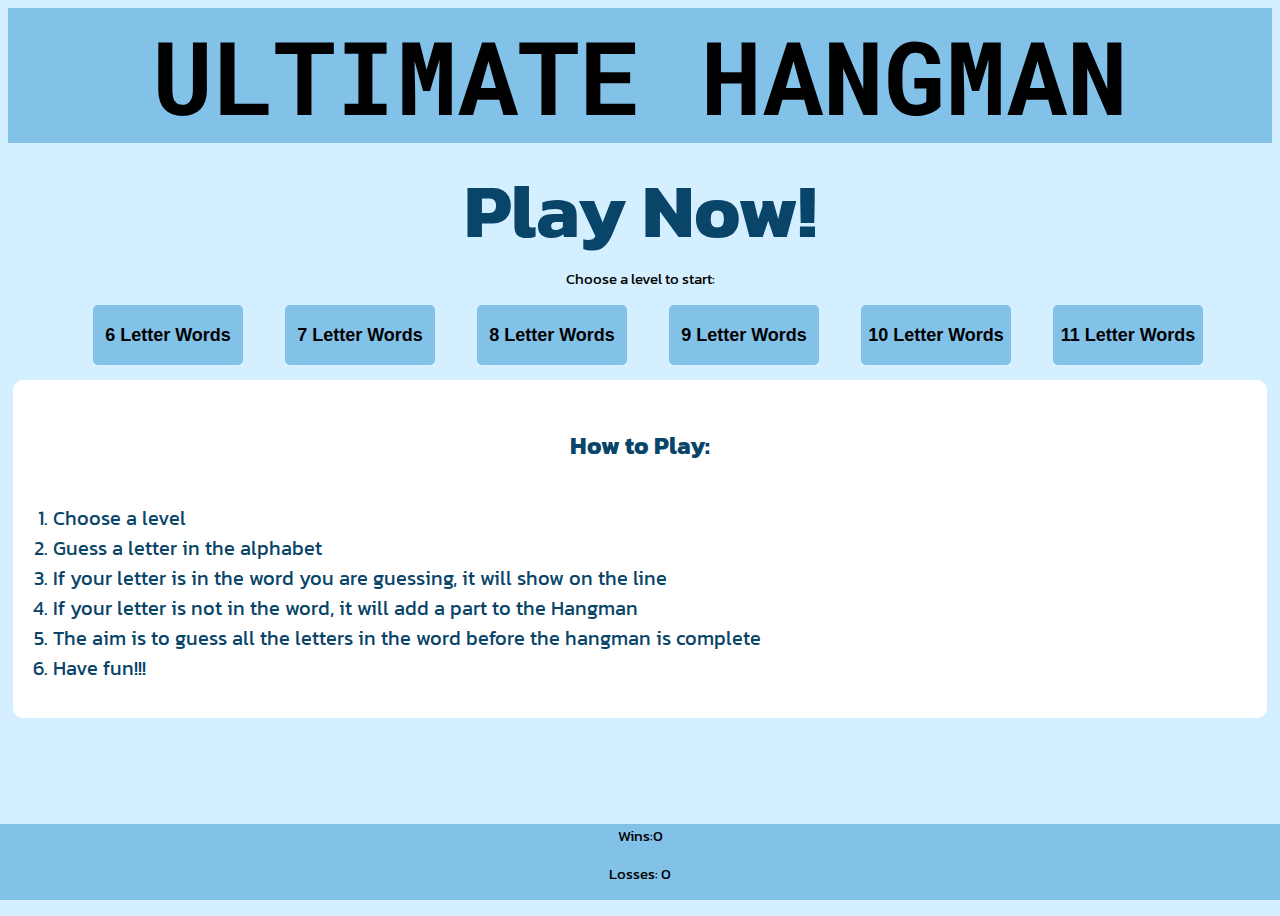
<file: index.html>
<!DOCTYPE html>
<html lang="en">
<head>
    <meta charset="UTF-8">
    <meta name="viewport" content="width=device-width, initial-scale=1.0">
    <!--CSS Stylesheet-->
    <link rel="stylesheet" href="assets/css/style.css">
    <!--Google fonts-->
    <link rel="preconnect" href="https://fonts.googleapis.com">
    <link rel="preconnect" href="https://fonts.gstatic.com" crossorigin>
    <link href="https://fonts.googleapis.com/css2?family=Kanit:ital,wght@0,300;0,400;0,500;0,600;0,700;0,800;0,900;1,300&family=Roboto+Mono:ital,wght@0,300;0,400;0,500;0,600;0,700;1,300;1,400;1,500;1,600;1,700&family=Ubuntu:ital,wght@0,300;0,400;0,500;0,700;1,300;1,400;1,500;1,700&display=swap" rel="stylesheet">
        <!--Favicon-->
    <link rel="apple-touch-icon" sizes="180x180" href="apple-touch-icon.png">
    <link rel="icon" type="image/png" sizes="32x32" href="favicon-32x32.png">
    <link rel="icon" type="image/png" sizes="16x16" href="favicon-16x16.png">
    <link rel="manifest" href="site.webmanifest">
    <title>Ultimate Hangman</title>
</head>
<body>
        <h1>
        ULTIMATE HANGMAN
        </h1>
        <div id="page1">


            <h4>Play Now!</h4>

            <p>Choose a level to start:</p>

            <div id="level-buttons-area">
                <button class="level-buttons" id="level1" data-type="6 letter words">6 Letter Words</button>
                <button class="level-buttons" id="level2" data-type="7 Letter Words">7 Letter Words</button>
                <button class="level-buttons" id="level3" data-type="8 Letter Words">8 Letter Words</button>
                <button class="level-buttons" id="level4" data-type="9 Letter Words">9 Letter Words</button>
                <button class="level-buttons" id="level5" data-type="10 Letter Words">10 Letter Words</button>
                <button class="level-buttons" id="level6" data-type="11 Letter Words">11 Letter Words</button>
            </div>

            <div id="insructions">
                <h5>How to Play:</h5>
                <ol>
                    <li>Choose a level</li>
                    <li>Guess a letter in the alphabet</li>
                    <li>If your letter is in the word you are guessing, it will show on the line</li>
                    <li>If your letter is not in the word, it will add a part to the Hangman</li>
                    <li>The aim is to guess all the letters in the word before the hangman is complete</li>
                    <li>Have fun!!!</li>
                </ol>
            </div>
        </div>

        <div id="page2">
            
        <div id="hangman-box">

            <img id="hangman-image" src="assets/images/hangman/0.jpg" alt="Hangman image">

        </div>

        <div id="hangman-word">
           
        </div>

        <div id="input-letter-div">
        <label for="input-letter">Type here:</label>
        <input id="input-letter" type="text" maxlength="1" onkeypress="handleKeyPress(event)">
        </div>

        <div id="used-letters">
            
    </div>



    <p id="answer"></p>

    <span id="current-word"></span>

    <div class = "page2-buttons" >
        <span><button class = "game-page-buttons" id="give-up" type="submit" aria-label="give up" onclick="giveUp()" >Give Up</button></span>
        <span><button class = "game-page-buttons" id="choose-different-level" type="submit" aria-label="Choose a different level">Choose a different level</button></span>
    </div>
        </div>

        <footer>
            
            <p>Wins:<span id="score">0</span></p>
            <p>Losses: <span id="losses">0</span></p>

        </footer>

 
    <script src="assets/js/script.js"></script>
</body>
</html>
</file>
<file: assets/css/style.css>
body {
    min-height: 100vh;
    font-family: 'Kanit', sans-serif;
    background-color:rgb(212, 239, 255) ;
}

#page1 {
    visibility: visible;
}

#page2 {
    visibility: hidden;
    position: fixed;
    top: 75px;
    /*Add media query: if screen is bigger than x , top = 130px*/
    margin: auto;
    width: 100%;
}

h1 {
    font-size: 8vw;
    text-align: center;
    font-family: 'Roboto Mono', monospace;
    font-weight: 900;
    background-color: rgb(130, 193, 232);
    margin-top: 0;
    margin-bottom: 10px;
    width: 100%;
}

h4 {  
    font-size: 6vw;
    text-align: center;
    color: rgb(9, 68, 105);
    margin-top: 0px;  
    margin-bottom: 0px; 
}

p {
    text-align: center;
    font-size: 15px;
    margin-top: 0px;
}

/* Styling for Level Buttons*/

.level-buttons {
    padding: 5px;
    margin-bottom: 15px;
    font-size: large;
    width: 150px;
    height: 60px;
    border: 0cap;
    border-radius: 5px;
    font-weight: 900;
    background-color: rgb(130, 193, 232);
}

#level-buttons-area {
    height: auto;
    width: 90vw;
    margin-left: 5vw;
    margin-right: 5vw;
    display: flex;
    justify-content: space-around;
    align-items: center;
    flex-wrap: wrap;
    
}

h5 {
    text-align: center;
    font-size: larger;
    padding-bottom: 0;
}

#insructions {
    background-color: white;
    font-size: 20px;
    text-align: left;
    padding-top: 8px;
    padding-bottom: 15px;
    margin-left: 5px;
    margin-right: 5px;
    border-radius: 10px;
    color:  rgb(9, 68, 105);
    margin-bottom: 90px;
}

#hangman-image {
    width: auto;
    height: 40vh;
    display: block;
    margin: 0 auto;
}

#hangman-box {
    margin-top: 5vh;
    margin-bottom: 10px;

}

#used-letters {
    border-color: rgb(9, 68, 105);
    border-width: 2px;
    border-radius: 10px;
    background-color: aliceblue;
    margin-top: 10px;
    margin: auto;
    height: 5vh;
    width: 50vw;

}

#hangman-word {
    width: fit-content;
    margin: auto;
    background-color: aliceblue;
    height: fit-content;
}

.letter-box {
    border-bottom: 3px solid black;
    display: inline-block;
    padding: 8px;
    font-size:15px;
    width: 5px;
    margin: 5px;
}

#input-letter-div{
    padding: 5px;
    margin: auto;
    width: fit-content;
}

#input-letter{
    width: 25px;
    
}

#current-word{
    visibility: hidden;
}

#letter-underline{
    width: 5px;
    border-bottom: 1px;
}

.page2-buttons {
    display: flex;
    justify-content: center;
    position: fixed;
    bottom: 100px;
    left: 0;
    right: 0;

}
  
.game-page-buttons {
    margin: 0 5px;
    background-color:rgb(130, 193, 232);
    border: 0cap;
    border-radius: 5px;
    font-weight: 700;
    padding: 5px;
}

footer {
    position: fixed;
    left: 0;
    bottom: 0;
    width: 100%;
    text-align: center;
    background-color: rgb(130, 193, 232);
}

@media only screen and (min-width: 600px) {
#page2 {
    top: 130px;
}
  }
</file>
